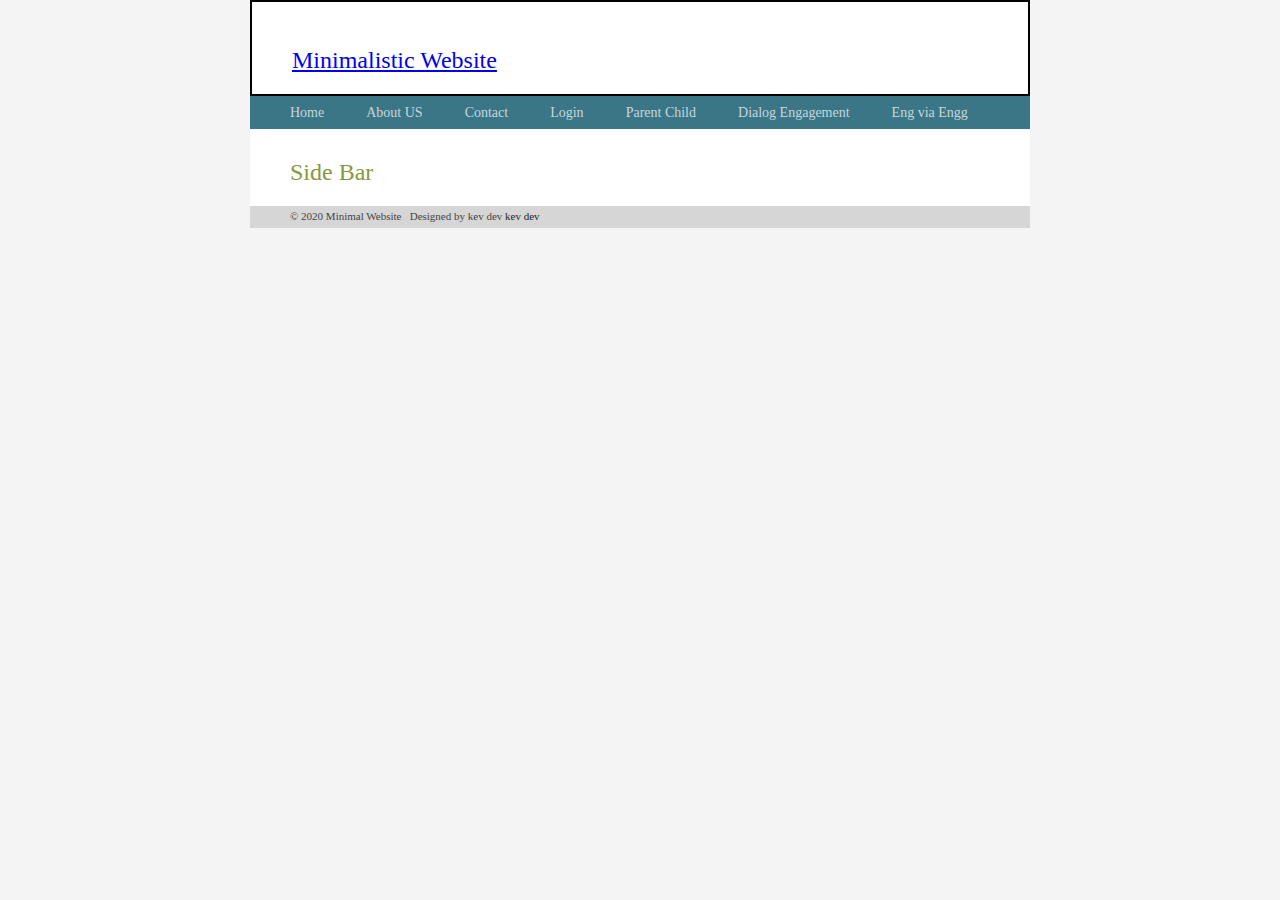
<file: contact.html>
<!DOCTYPE html>
<html lang="en">
<head>
    <meta charset="UTF-8">
    <title>Contact</title>
    <link rel="stylesheet" href="css/style.css">
    <script type="text/javascript" src="./js/scripts.js"></script>
</head>

<body>
    <div class="container">
    <header class="header">

        <a href="#">Minimalistic Website</a>

        </header>


        <div id="nav-placeholder">

    </div>


<!--        sidebar-->
        <aside>
         <h1>Side Bar</h1>


        </aside>

        <article class="main">



        </article>

        <footer>
         &copy; 2020 Minimal Website &nbsp; Designed by kev dev <a href="#"> kev dev</a>
        </footer>


    </div>
    <script src="https://code.jquery.com/jquery-3.3.1.min.js" integrity="sha256-FgpCb/KJQlLNfOu91ta32o/NMZxltwRo8QtmkMRdAu8=" crossorigin="anonymous"></script>
    <script src="https://cdnjs.cloudflare.com/ajax/libs/popper.js/1.14.3/umd/popper.min.js" integrity="sha384-ZMP7rVo3mIykV+2+9J3UJ46jBk0WLaUAdn689aCwoqbBJiSnjAK/l8WvCWPIPm49" crossorigin="anonymous"></script>
    <script src="https://stackpath.bootstrapcdn.com/bootstrap/4.1.3/js/bootstrap.min.js" integrity="sha384-ChfqqxuZUCnJSK3+MXmPNIyE6ZbWh2IMqE241rYiqJxyMiZ6OW/JmZQ5stwEULTy" crossorigin="anonymous"></script>
    <script>
    $(function(){
      $("#nav-placeholder").load("nav.html");
    });
    </script>

</body>
</html>
</file>
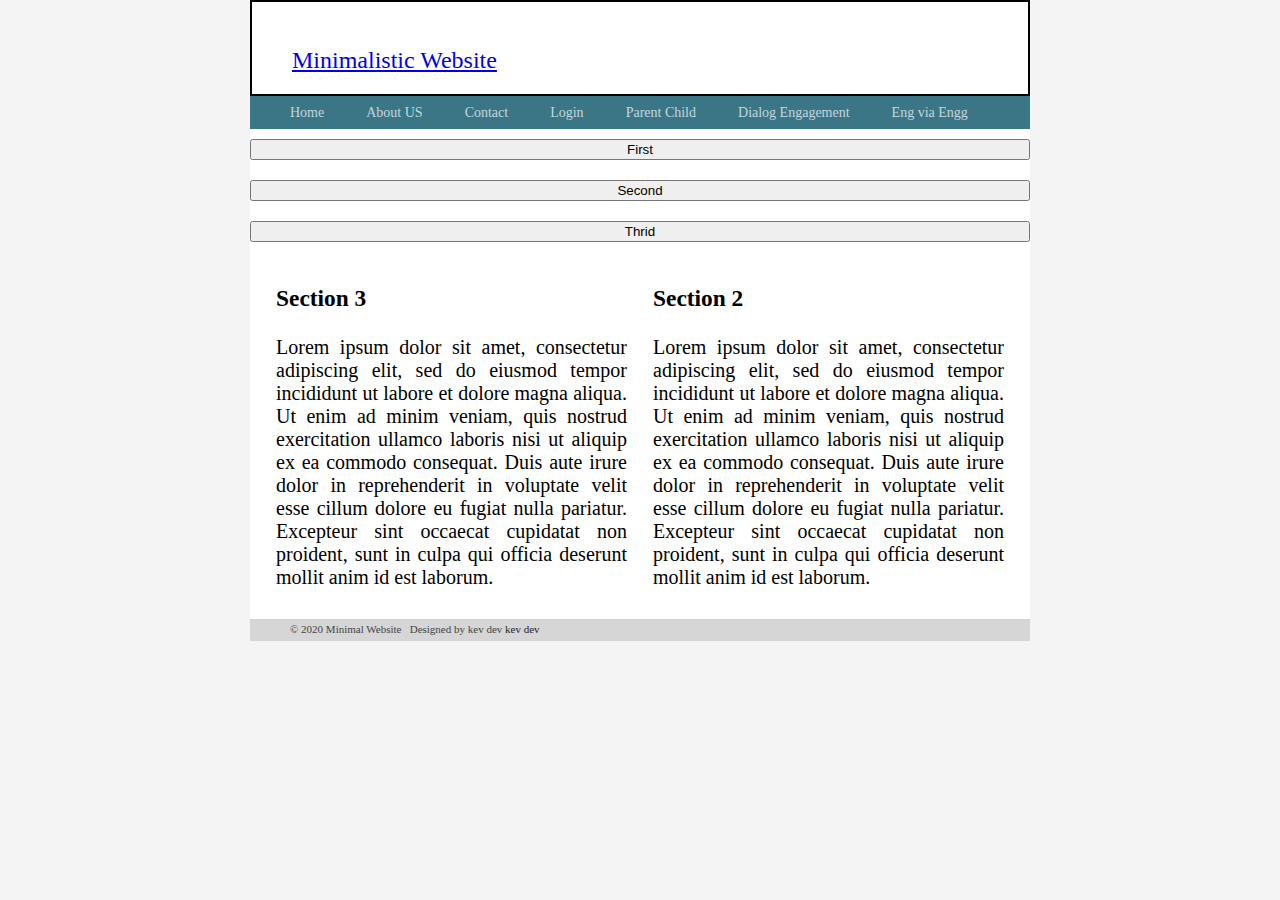
<file: dialogEngagement.html>
<!DOCTYPE html>
<html lang="en">

<head>
  <meta charset="UTF-8">
  <title>Contact</title>
  <link rel="stylesheet" href="css/style.css">
  <script type="text/javascript" src="./js/scripts.js"></script>
</head>

<body>
  <div class="container">
    <header class="header">

      <a href="#">Minimalistic Website</a>

    </header>


    <div id="nav-placeholder">

</div>

    <div class="center-div">
      <div>
        <input class="button #webinar_904 .danger" type="submit" value="First" onclick="" />
      </div>
      <div>
        <input class="button #webinar_904 .allow" type="submit" value="Second" onclick="" />
      </div>
      <div>
        <input class="button #webinar_905 .danger" type="submit" value="Thrid" onclick="" />
      </div>
    </div>

    <div class="middle-div">
      <div class="paragraph-col1">
        <h3>Section 3</h3>
        <p>
          Lorem ipsum dolor sit amet, consectetur adipiscing elit, sed do eiusmod tempor incididunt ut labore et dolore magna aliqua. Ut enim ad minim veniam, quis nostrud exercitation ullamco laboris nisi ut aliquip ex ea commodo consequat. Duis
          aute irure dolor in reprehenderit in voluptate velit esse cillum dolore eu fugiat nulla pariatur. Excepteur sint occaecat cupidatat non proident, sunt in culpa qui officia deserunt mollit anim id est laborum.
        </p>
      </div>
      <div class="paragraph-col2">
        <h3>Section 2</h3>
        <p>
          Lorem ipsum dolor sit amet, consectetur adipiscing elit, sed do eiusmod tempor incididunt ut labore et dolore magna aliqua. Ut enim ad minim veniam, quis nostrud exercitation ullamco laboris nisi ut aliquip ex ea commodo consequat. Duis
          aute irure dolor in reprehenderit in voluptate velit esse cillum dolore eu fugiat nulla pariatur. Excepteur sint occaecat cupidatat non proident, sunt in culpa qui officia deserunt mollit anim id est laborum.
        </p>
      </div>
    </div>


    <footer>
      &copy; 2020 Minimal Website &nbsp; Designed by kev dev <a href="#"> kev dev</a>
    </footer>


    <script src="https://code.jquery.com/jquery-3.3.1.min.js" integrity="sha256-FgpCb/KJQlLNfOu91ta32o/NMZxltwRo8QtmkMRdAu8=" crossorigin="anonymous"></script>
    <script src="https://cdnjs.cloudflare.com/ajax/libs/popper.js/1.14.3/umd/popper.min.js" integrity="sha384-ZMP7rVo3mIykV+2+9J3UJ46jBk0WLaUAdn689aCwoqbBJiSnjAK/l8WvCWPIPm49" crossorigin="anonymous"></script>
    <script src="https://stackpath.bootstrapcdn.com/bootstrap/4.1.3/js/bootstrap.min.js" integrity="sha384-ChfqqxuZUCnJSK3+MXmPNIyE6ZbWh2IMqE241rYiqJxyMiZ6OW/JmZQ5stwEULTy" crossorigin="anonymous"></script>
    <script>
    $(function(){
      $("#nav-placeholder").load("nav.html");
    });
    </script>

</body>

</html>
</file>
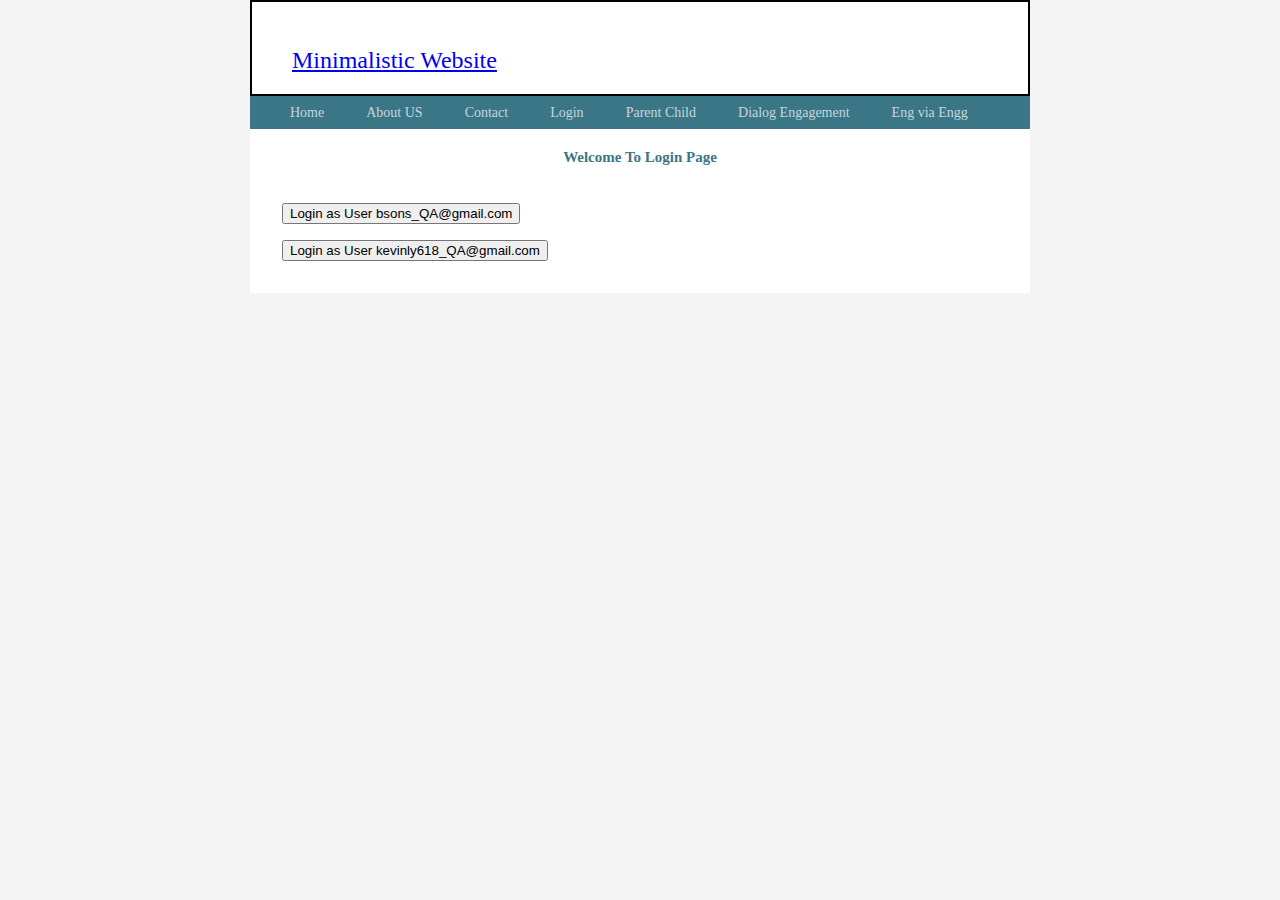
<file: Login.html>
<html>

  <head>
    <title>Welcome To Login Form 19 4 36</title>
<script type="text/javascript" src="./js/scripts.js"></script>
  </head>

  <body>


  </body>

  </html>


  <!DOCTYPE html>
  <html lang="en">
  <head>
      <meta charset="UTF-8">
      <title>Contact</title>
      <link rel="stylesheet" href="css/style.css">
      <script src="js/scripts.js"></script>
  </head>

  <body>
      <div class="container">
      <header class="header">

          <a href="#">Minimalistic Website</a>

          </header>


          <div id="nav-placeholder">

      </div>


          <h2 align="center">Welcome To Login Page</h2>
          <div class="LoginBox">
            <div class="LoginBoxButton">
                  <tr>
                    <input type="submit" value="Login as User bsons_QA@gmail.com" onclick="loginB();" /></td>
                  </tr>
            </div>
            <div class="LoginBoxButton">
                  <tr>
                    <input type="submit" value="Login as User kevinly618_QA@gmail.com" onclick="loginA();" /></td>
                  </tr>
            </div>
          </div>



      </div>
      <script src="https://code.jquery.com/jquery-3.3.1.min.js" integrity="sha256-FgpCb/KJQlLNfOu91ta32o/NMZxltwRo8QtmkMRdAu8=" crossorigin="anonymous"></script>
      <script src="https://cdnjs.cloudflare.com/ajax/libs/popper.js/1.14.3/umd/popper.min.js" integrity="sha384-ZMP7rVo3mIykV+2+9J3UJ46jBk0WLaUAdn689aCwoqbBJiSnjAK/l8WvCWPIPm49" crossorigin="anonymous"></script>
      <script src="https://stackpath.bootstrapcdn.com/bootstrap/4.1.3/js/bootstrap.min.js" integrity="sha384-ChfqqxuZUCnJSK3+MXmPNIyE6ZbWh2IMqE241rYiqJxyMiZ6OW/JmZQ5stwEULTy" crossorigin="anonymous"></script>

      <script>
      $(function(){
        $("#nav-placeholder").load("nav.html");
      });
      </script>

  </body>
  </html>
</file>
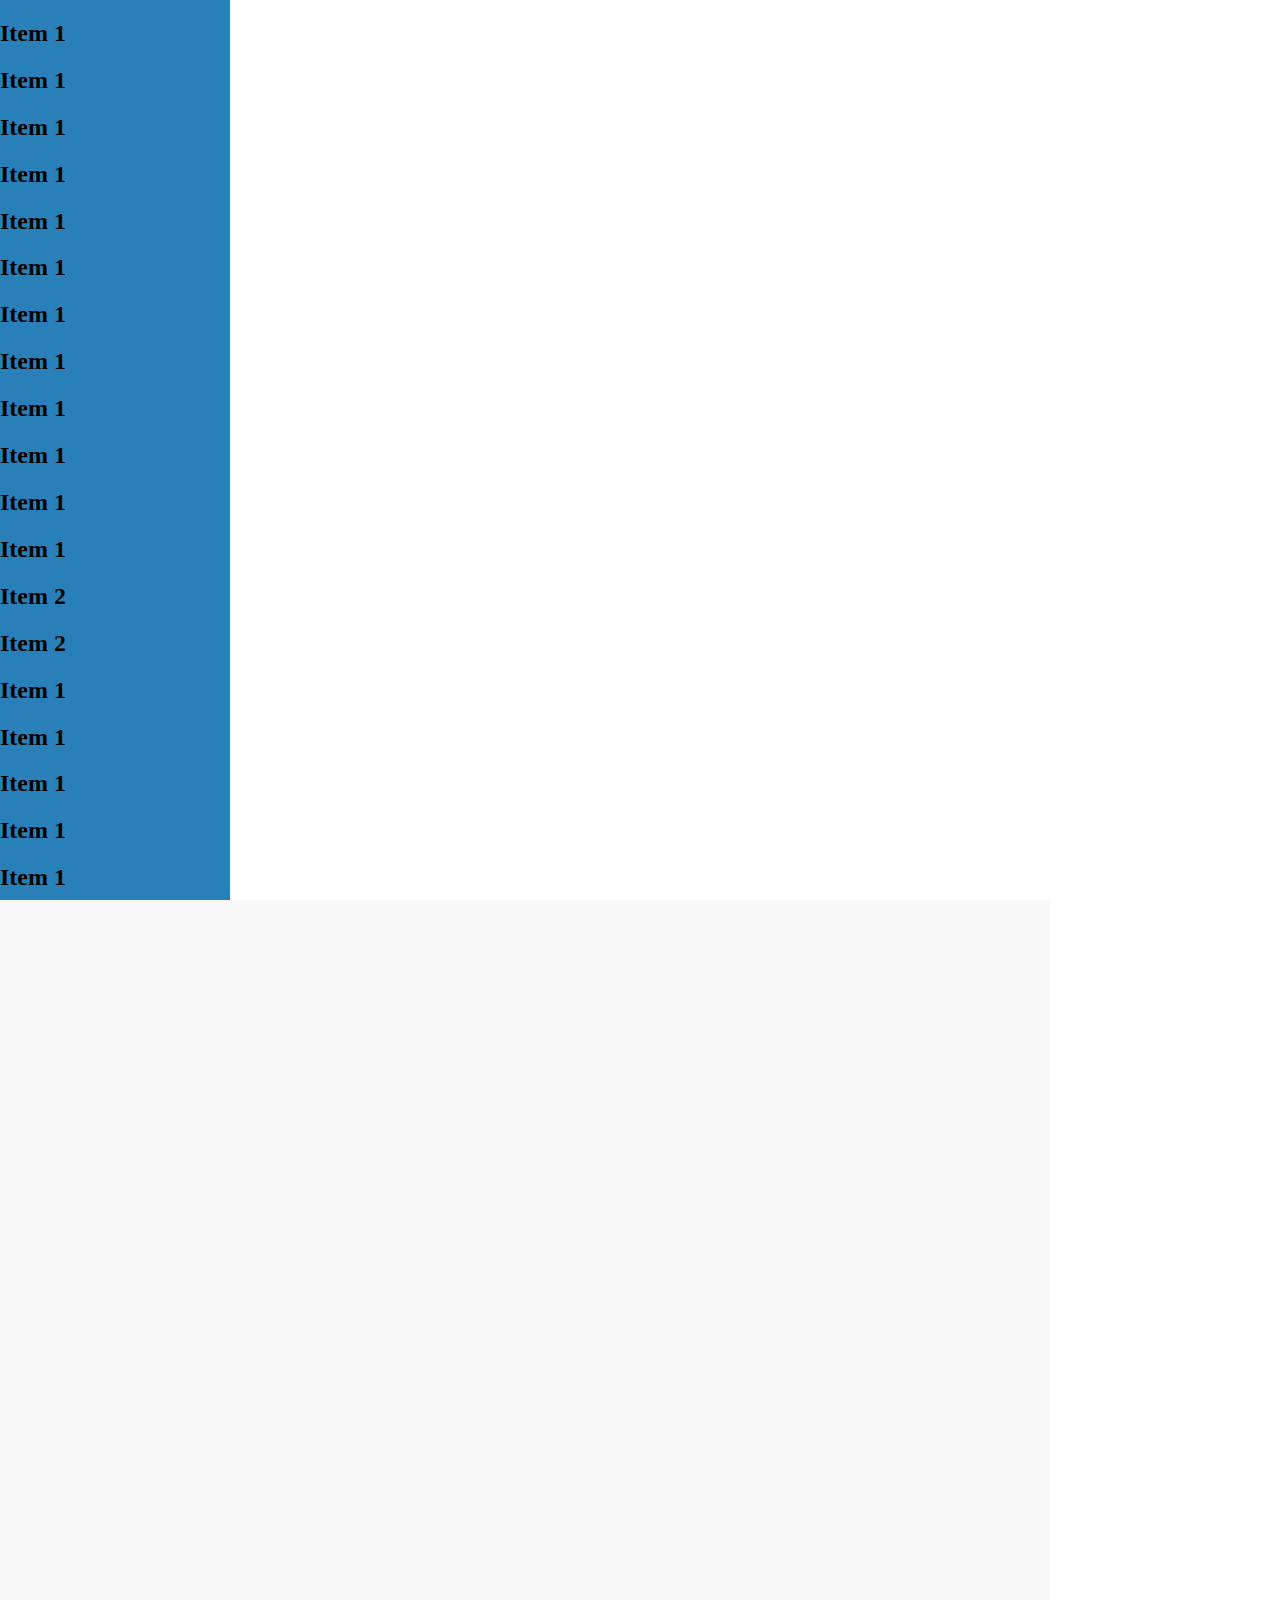
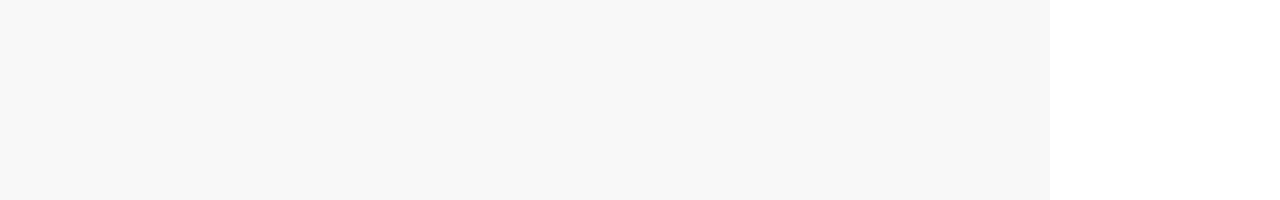
<file: scroll.html>
<!DOCTYPE html>
<!-- https://usefulangle.com/post/69/css-fixed-sidebar-scroll-content-100-percent-height -->
<html>

<head>
  <script type="text/javascript" src="./js/scripts.js"></script>

  <style type="text/css">
    html {
      height: 100%;
    }

    body {
      margin: 0;
      height: 100%;
    }

    #container {
      height: 100%;
    }

    #sidebar {
      background-color: #2980b9;
      display: inline-block;
      vertical-align: top;
      height: 100%;
      width: 18%;
      overflow: auto;
    }

    #content {
      background-color: #f8f8f8;
      display: inline-block;
      vertical-align: top;
      height: 100%;
      width: 82%;
      overflow: auto;
    }
  </style>

</head>

<body>

  <div id="container">
    <div id="sidebar">
      <h2>Item 1</h2>
      <h2>Item 1</h2>
      <h2>Item 1</h2>
      <h2>Item 1</h2>
      <h2>Item 1</h2>
      <h2>Item 1</h2>
      <h2>Item 1</h2>
      <h2>Item 1</h2>
      <h2>Item 1</h2>
      <h2>Item 1</h2>
      <h2>Item 1</h2>
      <h2>Item 1</h2>
      <h2>Item 2</h2>
      <h2>Item 2</h2>
      <h2>Item 1</h2>
      <h2>Item 1</h2>
      <h2>Item 1</h2>
      <h2>Item 1</h2>
      <h2>Item 1</h2>
      <h2>Item 1</h2>
      <h2>Item 1</h2>
      <h2>Item 1</h2>
      <h2>Item 1</h2>
      <h2>Item 1</h2>
      <h2>Item 1</h2>
      <h2>Item 1</h2>
      <h2>Item 2</h2>
      <h2>Item 2</h2>
      <h2>Item 1</h2>
      <h2>Item 1</h2>
      <h2>Item 1</h2>
      <h2>Item 1</h2>
      <h2>Item 1</h2>
      <h2>Item 1</h2>
      <h2>Item 1</h2>
      <h2>Item 1</h2>
      <h2>Item 1</h2>
      <h2>Item 1</h2>
      <h2>Item 1</h2>
      <h2>Item 1</h2>
      <h2>Item 2</h2>
      <h2>Item 2</h2>
      <h2>Item 2</h2>
      <h2>Item 2</h2>
      <h2>Item 1</h2>
      <h2>Item 1</h2>
      <h2>Item 1</h2>
      <h2>Item 1</h2>
      <h2>Item 1</h2>
      <h2>Item 1</h2>
      <div id="sidebar-content" style="height: 2800px"></div>
    </div>
    <!--
 -->
    <div id="content">
      <!-- Main contents -->
      <div id="main-content" style="height: 1800px"></div>
    </div>
  </div>

</body>

</html>
</file>
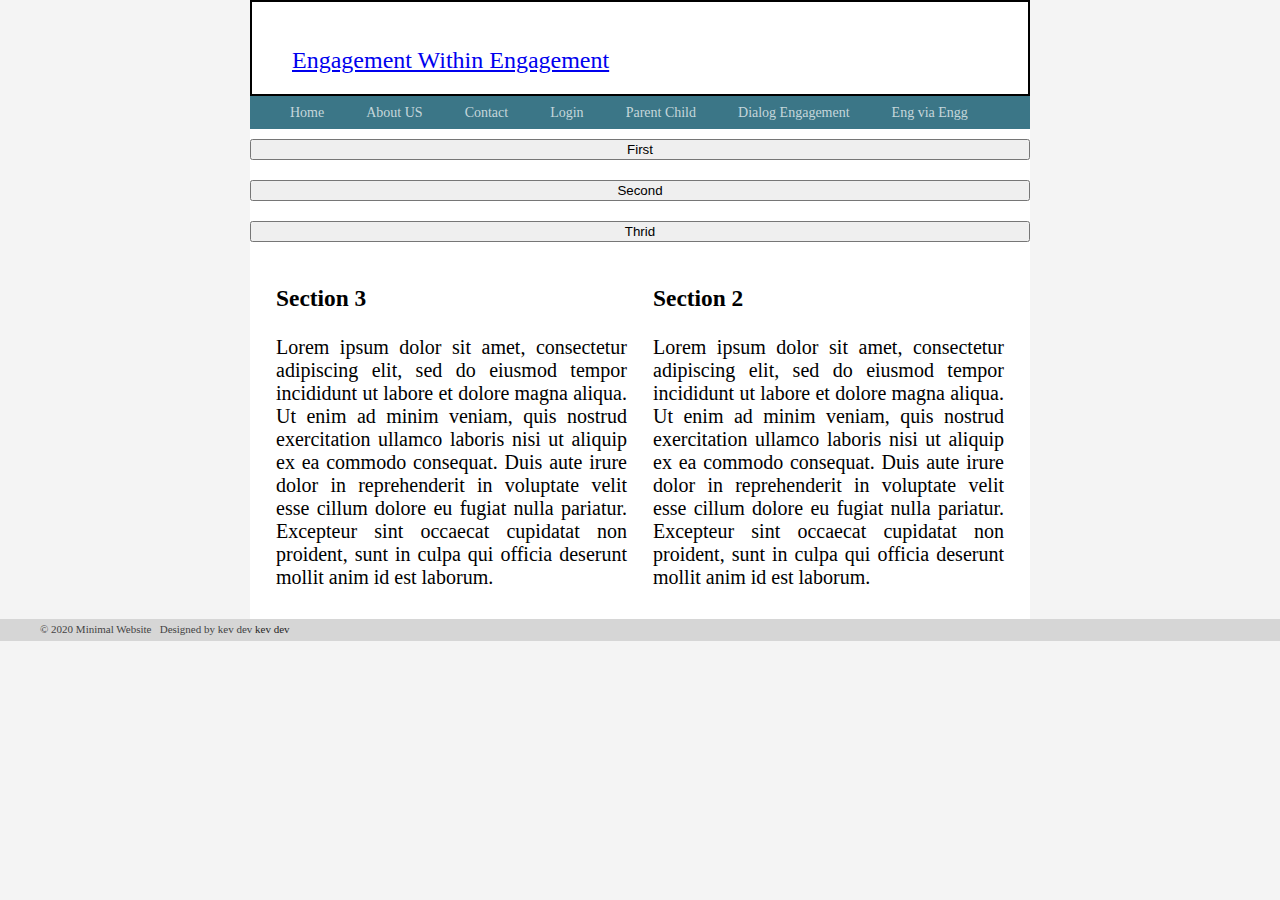
<file: TestLaunchEngagementFromAnotherE.html>
<!DOCTYPE html>
<html lang="en">

<head>
  <meta charset="UTF-8">
  <title>Eng In Eng</title>
  <link rel="stylesheet" href="css/style.css">
  <script type="text/javascript" src="./js/scripts.js"></script>

</head>

<body>
  <div class="container">
    <header class="header">

      <a href="#">Engagement Within Engagement</a>

    </header>

    <div id="nav-placeholder">

</div>

    <div class="center-div">
      <div>
        <input class="button #webinar_904 .danger" type="submit" value="First" onclick="" />
      </div>
      <div>
        <input class="button #webinar_904 .allow" type="submit" value="Second" onclick="" />
      </div>
      <div>
        <input class="button #webinar_905 .danger" type="submit" value="Thrid" onclick="" />
      </div>
    </div>

    <div class="middle-div">
      <div class="paragraph-col1">
        <h3>Section 3</h3>
        <p>
          Lorem ipsum dolor sit amet, consectetur adipiscing elit, sed do eiusmod tempor incididunt ut labore et dolore magna aliqua. Ut enim ad minim veniam, quis nostrud exercitation ullamco laboris nisi ut aliquip ex ea commodo consequat. Duis
          aute irure dolor in reprehenderit in voluptate velit esse cillum dolore eu fugiat nulla pariatur. Excepteur sint occaecat cupidatat non proident, sunt in culpa qui officia deserunt mollit anim id est laborum.
        </p>
      </div>
      <div class="paragraph-col2">
        <h3>Section 2</h3>
        <p>
          Lorem ipsum dolor sit amet, consectetur adipiscing elit, sed do eiusmod tempor incididunt ut labore et dolore magna aliqua. Ut enim ad minim veniam, quis nostrud exercitation ullamco laboris nisi ut aliquip ex ea commodo consequat. Duis
          aute irure dolor in reprehenderit in voluptate velit esse cillum dolore eu fugiat nulla pariatur. Excepteur sint occaecat cupidatat non proident, sunt in culpa qui officia deserunt mollit anim id est laborum.
        </p>
      </div>
    </div>

  </div>


    <footer>
      &copy; 2020 Minimal Website &nbsp; Designed by kev dev <a href="#"> kev dev</a>
    </footer>


  </div>

<script src="https://code.jquery.com/jquery-3.3.1.min.js" integrity="sha256-FgpCb/KJQlLNfOu91ta32o/NMZxltwRo8QtmkMRdAu8=" crossorigin="anonymous"></script>
<script src="https://cdnjs.cloudflare.com/ajax/libs/popper.js/1.14.3/umd/popper.min.js" integrity="sha384-ZMP7rVo3mIykV+2+9J3UJ46jBk0WLaUAdn689aCwoqbBJiSnjAK/l8WvCWPIPm49" crossorigin="anonymous"></script>
<script src="https://stackpath.bootstrapcdn.com/bootstrap/4.1.3/js/bootstrap.min.js" integrity="sha384-ChfqqxuZUCnJSK3+MXmPNIyE6ZbWh2IMqE241rYiqJxyMiZ6OW/JmZQ5stwEULTy" crossorigin="anonymous"></script>
<script>
$(function(){
  $("#nav-placeholder").load("nav.html");
});
</script>

</body>

</html>
</file>
<file: css/style.css>
/*
* {
    padding: 0 0 0 0;
    margin: 0 0 0 0;
}
*/


body {
    background-color: #f4f4f4;
    font-size: 24px;
    margin: 0;
}

.link-title {

    text-decoration: none;
    font-size:24;
    color: #444444;
}

.container {
    width: 780px;
    margin: 0 auto;
    background: #fff;


}

.header {
    padding: 45px 0 20px 40px;
    border: 2px solid black;
}

.menu {
    background: #3b7687;
    padding: 0 0 6px 40px;
}

.menu a {
    color: #c5d6db;
    text-decoration: none;
    font-size: 14px;
    font-family: "Arial Narrow", "Myriad Pro";
}

.menu a:hover {
    color: #edf2f3;
}

aside {
    float: left;
    width: 120px;
    padding: 30px 0 0 40px;
    margin-bottom: 20px;

/*
    ^I added margin bottom

*/
}

h1 {
    margin: 0px;
    color: #869843;
    font-size: 24px;
    font-family: "Arial Narrow", "Myriad Pro";
    font-weight: normal;
}

h2 {
    color: #3b7687;
    font-size: 15px;
    margin: 20px 0 5px 0;
}

.main {
    margin: 0 0 0 180px;
    padding: 35px 40px 30px 0px;
    color: #444444;
    font-family: "Georgia";
    font-size: 13px;
    line-height: 18px;
    text-emphasis: justify;

}

.main a:hover {
    color: #444444;

}

#home-image img {
    width: 100%;
}

footer {
    padding: 4px 40px 6px 40px;
    background: #d6d6d6;
    font-family: "Lucida Sans Unicode";
    color: #444444;
    font-size: 11px;
    text-decoration: right;
    clear: both;  /* added this as the about and contact was like locked with the navi and eas respecting div boundries.*/
}

footer a {
    text-decoration: none;
    color: #262626;

}

.separator {
    color:#FFFFFF;
    font-size: 11px;
}
/*

ABOUT PAGE STYLES
*/

#about-page #home-image img {
    width: 70%;
      float: left;


}

#about-page #profile-info {
    width: 20%;
    float: right;
}

.button {
  width: 100%;
  height: auto;
  margin: 10px 0;
  cursor: pointer;
}

.button:hover {
  background-color: #989898;
}

.inline-button {
  width:16%;
  display: inline-block;
}

.inline-button:hover {
  width:16%;
  background-color: #989898;
}

.center-div {
  text-align: center;
}

.middle-div {
  text-align: center;
}

.paragraph-col1,.paragraph-col2 {
  width: 45%;
  display: inline-block;
  text-align: justify;
  margin: 10px;
  font-size: 20px;
}

#destiny {
  background-color: #000;
}

.fixed{position:fixed;top:0; bottom:0}
.innerscroll{overflow-y:scroll;height:100%}


html {
  height: 100%;
}

body {
  margin: 0;
  height: 100%;
}

#container {
  height: 100%;
}

#sidebar {
  background-color: #2980b9;
  display: inline-block;
  vertical-align: top;
  height: 100%;
  width: 18%;
  overflow: auto;
}

#content {
  background-color: #f8f8f8;
  display: inline-block;
  vertical-align: top;
  height: 100%;
  width: 82%;
  overflow: auto;
}

.LoginBoxButton {
  margin: 1rem;
}
.LoginBox {
  padding: 1rem;
}
</file>
